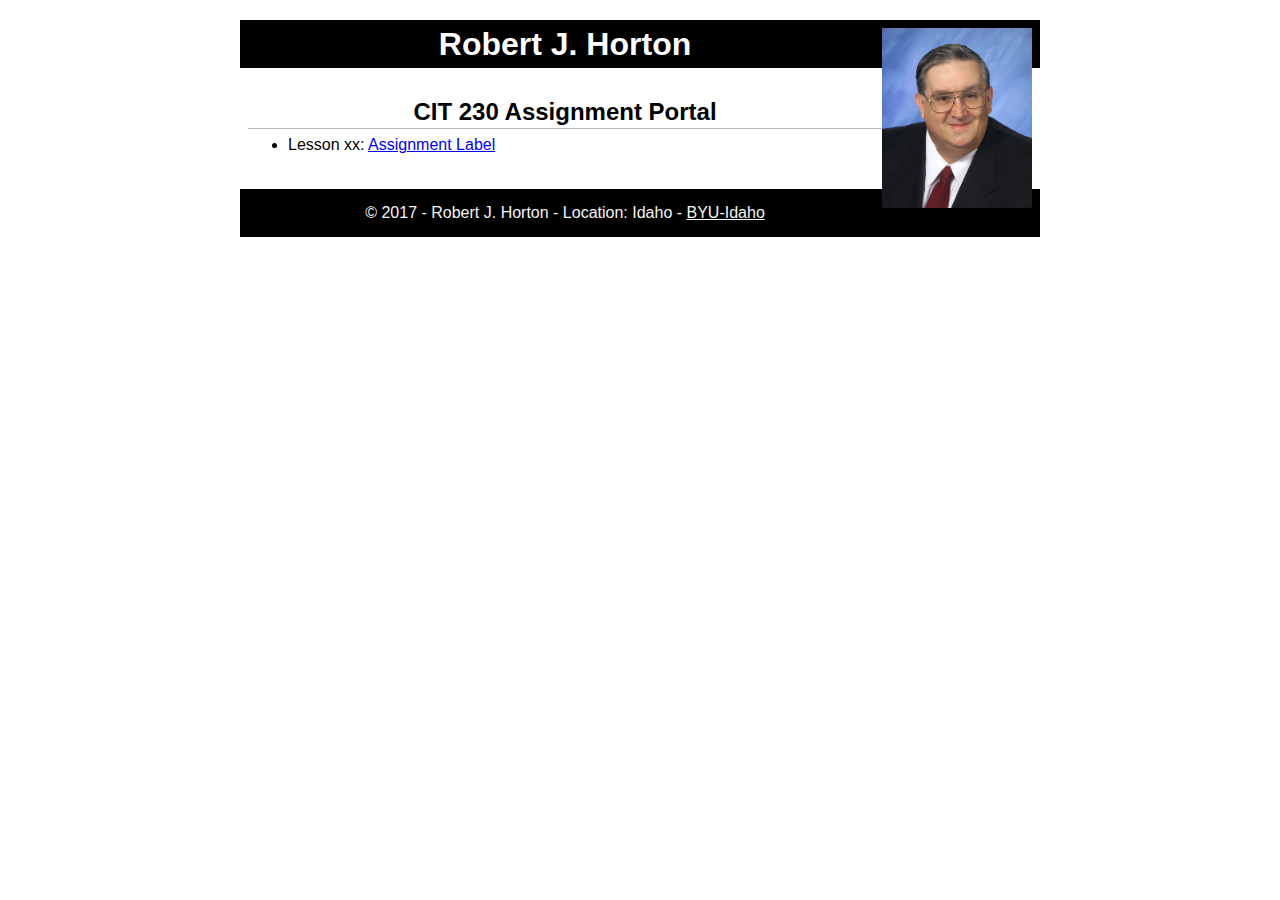
<file: index.html>
<!DOCTYPE html>
<html lang="en-US">
    <head>
        <meta charset="utf-8">
        <title>Robert J. Horton - Assignment Portal</title>
        <meta name="description" content="Assignment portal page for Rob Horton in CIT230 - Web Frontend Development at Brigham Young University - Idaho">
        <meta name="viewport" content="width=device-width, initial-scale=1">
        <link rel="stylesheet" href="styles/main.css">
    </head>
    <body>
        <header>
            <img src="images/horton.jpg" width="200" height="240" alt="My Profile Picture">
            <h1>Robert J. Horton</h1>
        </header>
        <nav>
            <!-- Future navigation menu -->
        </nav>
        <main>
            <h2>CIT 230 Assignment Portal</h2>
            <ul>
                <li>Lesson xx: <a href="#">Assignment Label</a></li>

            </ul>
        </main>
        <footer>
            <p>&copy; 2017 - Robert J. Horton - Location: Idaho - <a href="http://www.byui.edu/online">BYU-Idaho</a></p>
        </footer>
    </body>
</html>
</file>
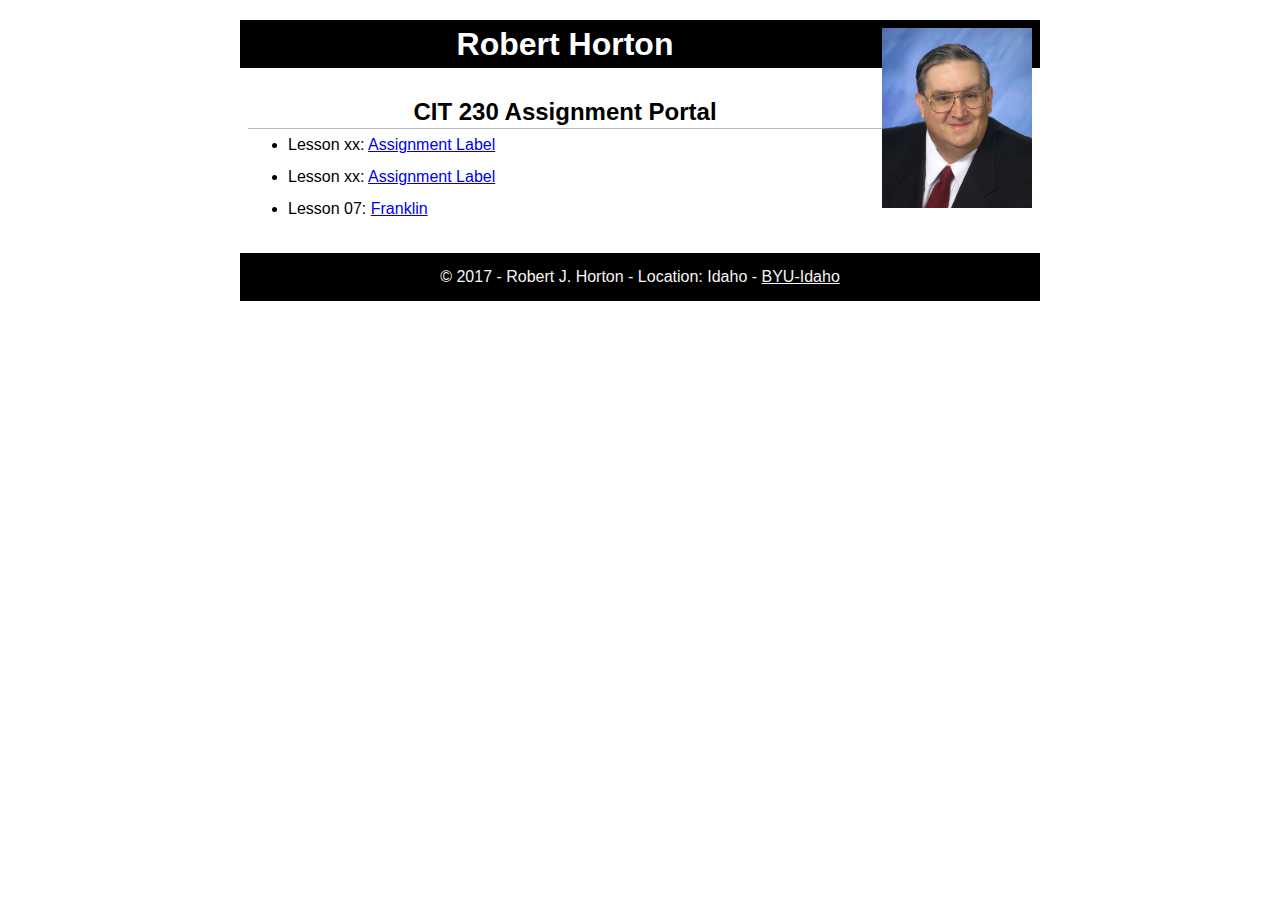
<file: basicpage.html>
<!DOCTYPE html>
<html lang="en-US">
    <head>
        <meta charset="utf-8">
        <title>Robert J. Horton - Assignment Portal</title>
        <meta name="description" content="Assignment portal page for Rob Horton in CIT230 - Web Frontend Development at Brigham Young University - Idaho">
        <meta name="viewport" content="width=device-width, initial-scale=1">
        <link rel="stylesheet" href="styles/main.css">
    </head>
    <body>
        <header>
            <img src="images/horton.jpg" width="200" height="240" alt="My Profile Picture">
            <h1>Robert Horton</h1>
        </header>
        <nav>
            <!-- Future navigation menu -->
        </nav>
        <main>
            <h2>CIT 230 Assignment Portal</h2>
            <ul>
                <li>Lesson xx: <a href="#">Assignment Label</a></li>
                <li>Lesson xx: <a href="#">Assignment Label</a></li>
                <li>Lesson 07: <a href="#/weather/lesson07/franklin-7.html">Franklin</a></li>
            </ul>
        </main>
        <footer>
            <p>&copy; 2017 - Robert J. Horton - Location: Idaho - <a href="http://www.byui.edu/online">BYU-Idaho</a></p>
        </footer>
    </body>
</html>
</file>
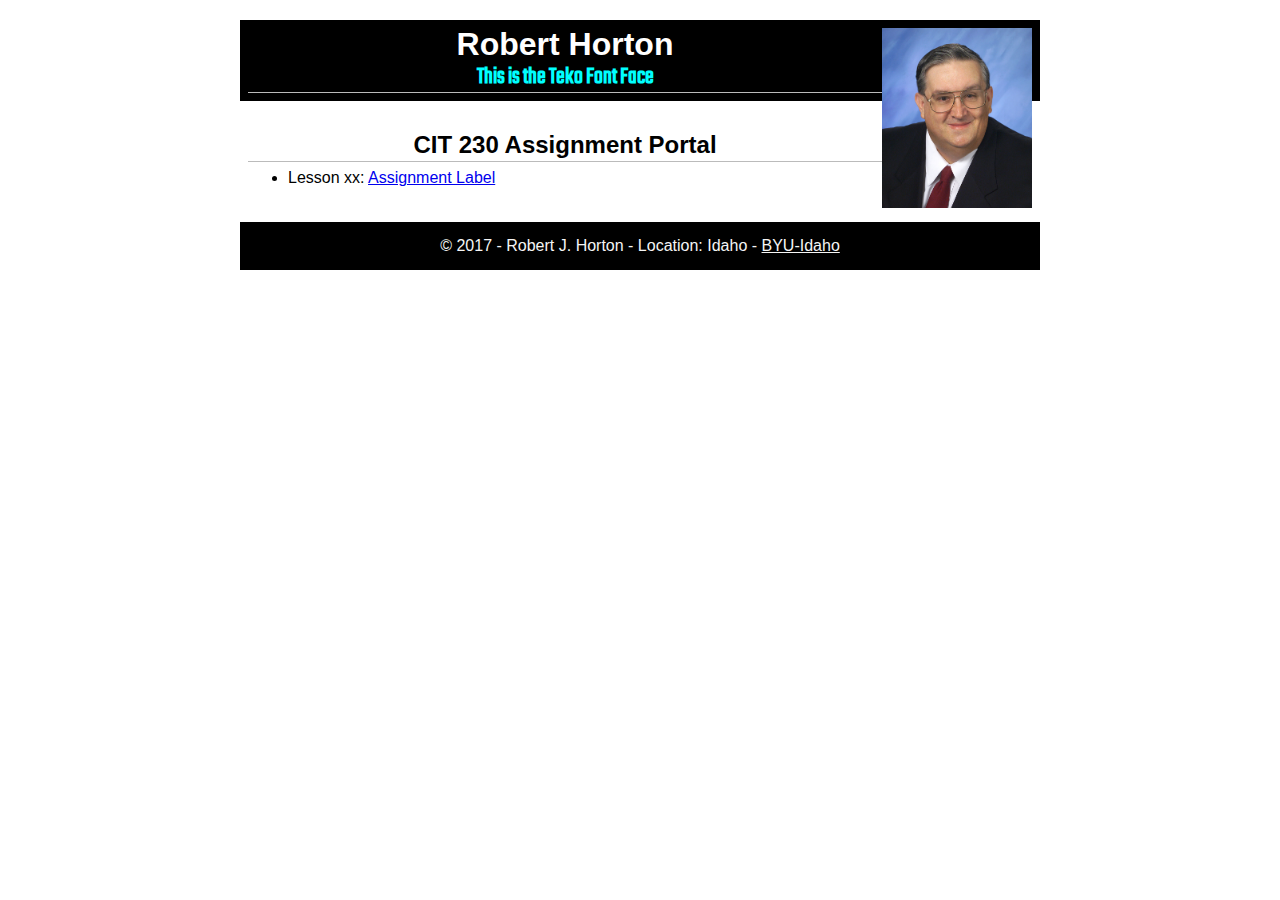
<file: basicpagefontface.html>
<!DOCTYPE html>
<html lang="en-US">
    <head>
        <meta charset="utf-8">
        <title>Robert J. Horton - Assignment Portal</title>
        <meta name="description" content="Assignment portal page for Rob Horton in CIT230 - Web Frontend Development at Brigham Young University - Idaho">
        <meta name="viewport" content="width=device-width, initial-scale=1">
        <link rel="stylesheet" href="styles/main.css">
        <style>
        @font-face {
            font-family:'myteko';
            src: url('fonts/teko-regular-webfont.woff') format('woff');
            }

            .applyfontface {
                font-family: 'myteko', sans-serif;
                color:aqua;
            }


        </style>
    </head>
    <body>
        <header>
            <img src="images/horton.jpg" width="200" height="240" alt="My Profile Picture">
            <h1>Robert Horton</h1>
         <h2 class=applyfontface> This is the Teko Font Face</h2>
        </header>
        <nav>
            <!-- Future navigation menu -->
        </nav>
        <main>
            <h2>CIT 230 Assignment Portal</h2>
            <ul>
                <li>Lesson xx: <a href="#">Assignment Label</a></li>

            </ul>
        </main>
        <footer>
            <p>&copy; 2017 - Robert J. Horton - Location: Idaho - <a href="http://www.byui.edu/online">BYU-Idaho</a></p>
        </footer>
    </body>
</html>
</file>
<file: styles/main.css>
/* CIT 230 - Assignment Portal CSS Template */
/* You may use #HEX or color names */

/* * is a wildcard referring to all elements. */
* { margin: 0; box-sizing: border-box; }

body {
    font-size: 16px;
    line-height: 32px;
    font-family: Verdana, Georgia, sans-serif; /* Ubuntu, sans-serif */
    color: #000000;

}

h1 {
    font-size: 2em;
    color: #ffffff;
}

h2 {
    font-size: 1.5em;
    text-align: center;
    border-bottom: 1px solid #bbbbbb;
}

header, main, footer {
    margin: 1.25rem auto;
    padding: .5rem;
    max-width: 50em;
}

header, footer, footer a {
    text-align: center;
    background-color: #000000;
    color: whitesmoke;
}

header img {
    width: 150px;
    height: auto;
    float: right;
}

footer {
    font-size: 1em;
}
</file>
